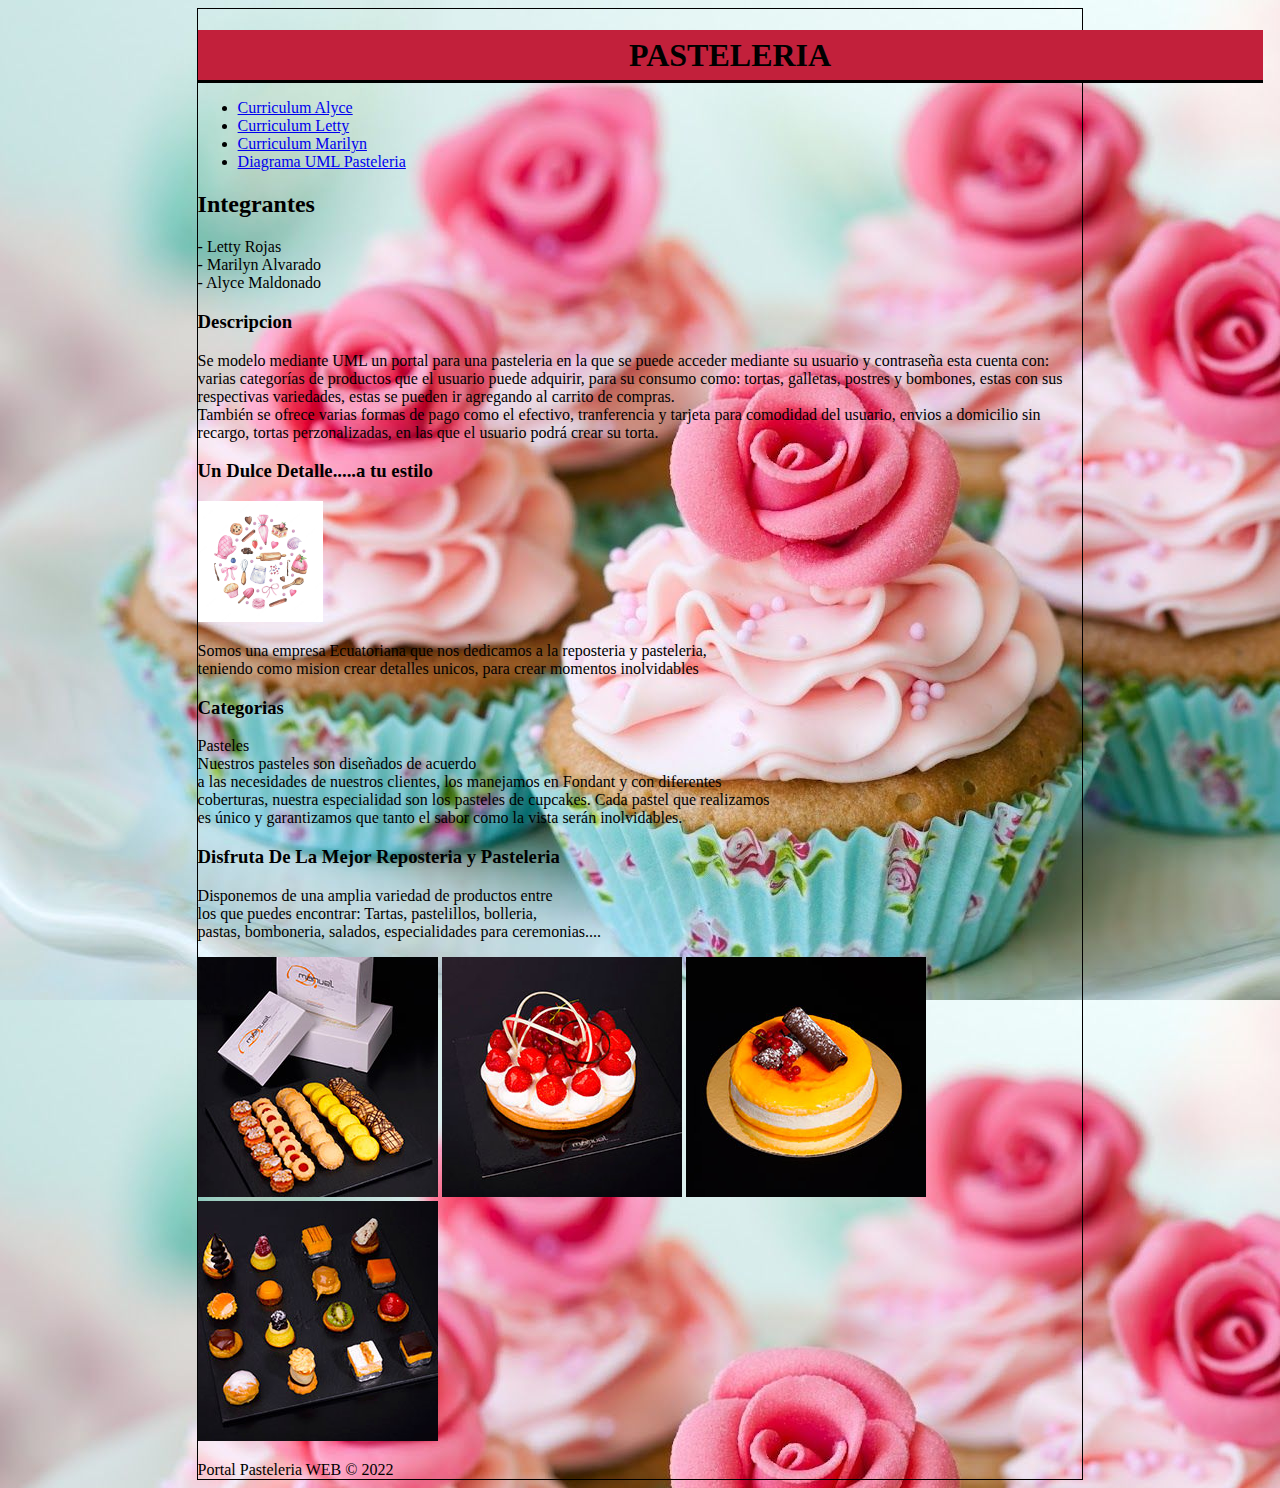
<file: index.html>
<!DOCTYPE html>
<html>
     <head>
         <meta charset="utf-8" />
         <title>
             UML pasteleria 
         </title>
         <link rel="stylesheet" href="style.css"/>

     </head>
     <body>
         
         <div id="container">
             <header>
                <h1>PASTELERIA</h1>
             </header>

             <nav>
                 <ul>
                     <li> 
                    <a href="curriculum.html">
                        Curriculum Alyce
                    </a>
                     </li>
                     <li>
                         <a href="curriculumLetty.html">
                             Curriculum Letty
                         </a>
                     </li>
                     <li>
                        <a href="CurriculumMa.html">
                            Curriculum Marilyn
                        </a>
                    </li>
                    <li>
                        <a href="Final.png">
                            Diagrama UML Pasteleria
                        </a>
                    </li>
                 </ul>
             </nav>

             <section id="content">
                 <article class="article">
                     <h2>Integrantes</h2>
                     <p> - Letty Rojas <br>
                         - Marilyn Alvarado<br>
                         - Alyce Maldonado</p>

                 </article>


                 <article class="article">
                     <h3>Descripcion</h3>
                     <p>Se modelo mediante UML un portal para una pasteleria en la que se puede acceder mediante su usuario y contraseña esta cuenta con:
                        varias categorías de productos que el usuario puede adquirir, 
                        para su consumo como: tortas, galletas, postres y bombones, estas con sus respectivas variedades, estas se pueden ir agregando al carrito de 
                        compras.<br>
                        También se ofrece varias formas de pago como el efectivo, tranferencia y tarjeta para comodidad del usuario, 
                        envios a domicilio sin recargo, tortas perzonalizadas, en las que el usuario podrá crear su torta.</p>
                 </article>

                 <article class="article">
                     <h3>Un Dulce Detalle.....a tu estilo</h3>
                     <p><img src="logotipo.png" width="125"></p>
                     <p>Somos una empresa Ecuatoriana que nos dedicamos a la reposteria y pasteleria, 
                        <br>teniendo como mision  crear detalles unicos, para crear momentos inolvidables</p>

                    </article>

                <article class="article">
                     <h3>Categorias</h3>
                        <p>Pasteles <br> Nuestros pasteles son diseñados de acuerdo <br> 
                        a las necesidades de nuestros clientes, los manejamos en Fondant y con diferentes <br>
                        coberturas, nuestra especialidad son los pasteles de cupcakes. Cada pastel que realizamos <br> 
                        es único y garantizamos que tanto el sabor como la vista serán inolvidables.</p>

                </article>

                 <article class="article">
                    <h3>Disfruta De La Mejor Reposteria y Pasteleria</h3>
                    <p> Disponemos de una amplia variedad de productos entre <br> los que puedes encontrar: Tartas, pastelillos, bolleria, <br> pastas, bomboneria, salados, especialidades para ceremonias....</p>
                    <p><img src="img-1.jpg"> <img src="img-2.jpg"> <img src="img-3.jpg"> <img src="img-4.jpg"></p> 

                </article>
             <footer>
                 Portal Pasteleria WEB &copy; 2022
             </footer>
         </div>

    

</html>
</file>
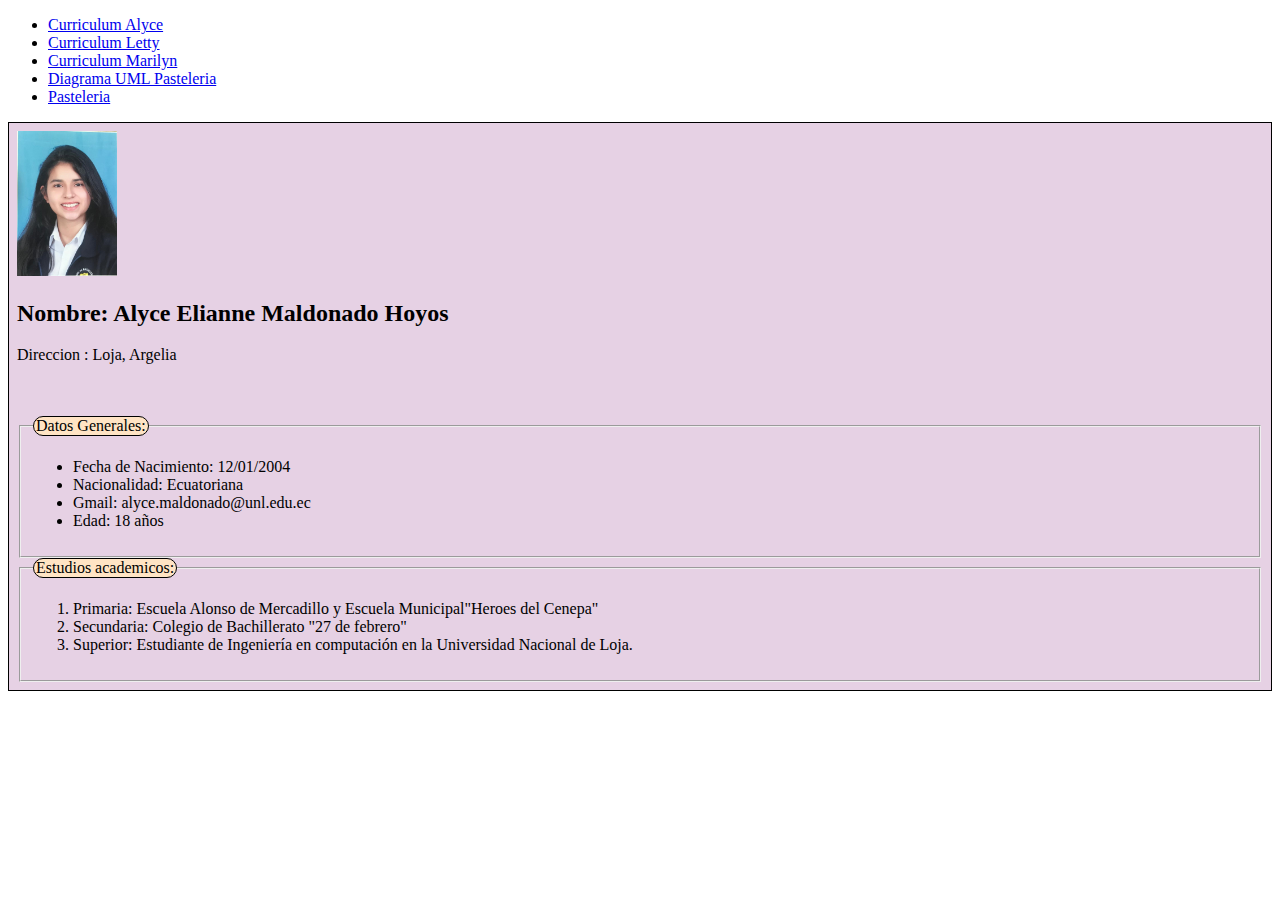
<file: curriculum.html>
<!DOCTYPE html>
<ul>
    <li> 
        <a href="curriculum.html">
            Curriculum Alyce
        </a>
         </li>
         <li>
             <a href="curriculumLetty.html">
                 Curriculum Letty
             </a>
         </li>
         <li>
            <a href="CurriculumMa.html">
                Curriculum Marilyn
            </a>
        </li>
        <li>
            <a href="Final.png">
                Diagrama UML Pasteleria
            </a>
        </li>
        <li>
         <a href="index.html">
             Pasteleria
         </a>
       </li>
</ul>
<html lang="en">
<head>
    
    <title>Curriculum Vitae</title>
    <style>
    #Nombre{
        border: solid 1px;
        padding: 8px;
        background-color: rgb(230, 209, 228);
    }
    legend{
        border: solid 1px;
        border-radius: 15px; 
        background-color:bisque;
    }



    </style>
</head>
<body>
    <div id="Nombre"> 
        <img src="Alyce.jpg" width="100"
        <br>
        <br>
        <h2>Nombre: Alyce Elianne Maldonado Hoyos</h2>
        <p>Direccion : Loja, Argelia </p>
        <br>
        <br>

        <fieldset>
            <legend>Datos Generales: </legend>
            <ul>
                <li>Fecha de Nacimiento: 12/01/2004 </li>
                <li>Nacionalidad: Ecuatoriana </li>
                <li>Gmail: alyce.maldonado@unl.edu.ec</li>
                <li>Edad: 18 años </li>
                
            </ul>
        </fieldset>
        <fieldset>
            <legend>Estudios academicos: </legend>
            <ol>
                <li>Primaria: Escuela Alonso de Mercadillo y Escuela Municipal"Heroes del Cenepa" </li>
                <li>Secundaria: Colegio de Bachillerato "27 de febrero"</li>
                <li>Superior: Estudiante de Ingeniería en computación en la Universidad Nacional de Loja.</li>
        
            </ol>
        </fieldset>


    </div>
</body>
</html>
</file>
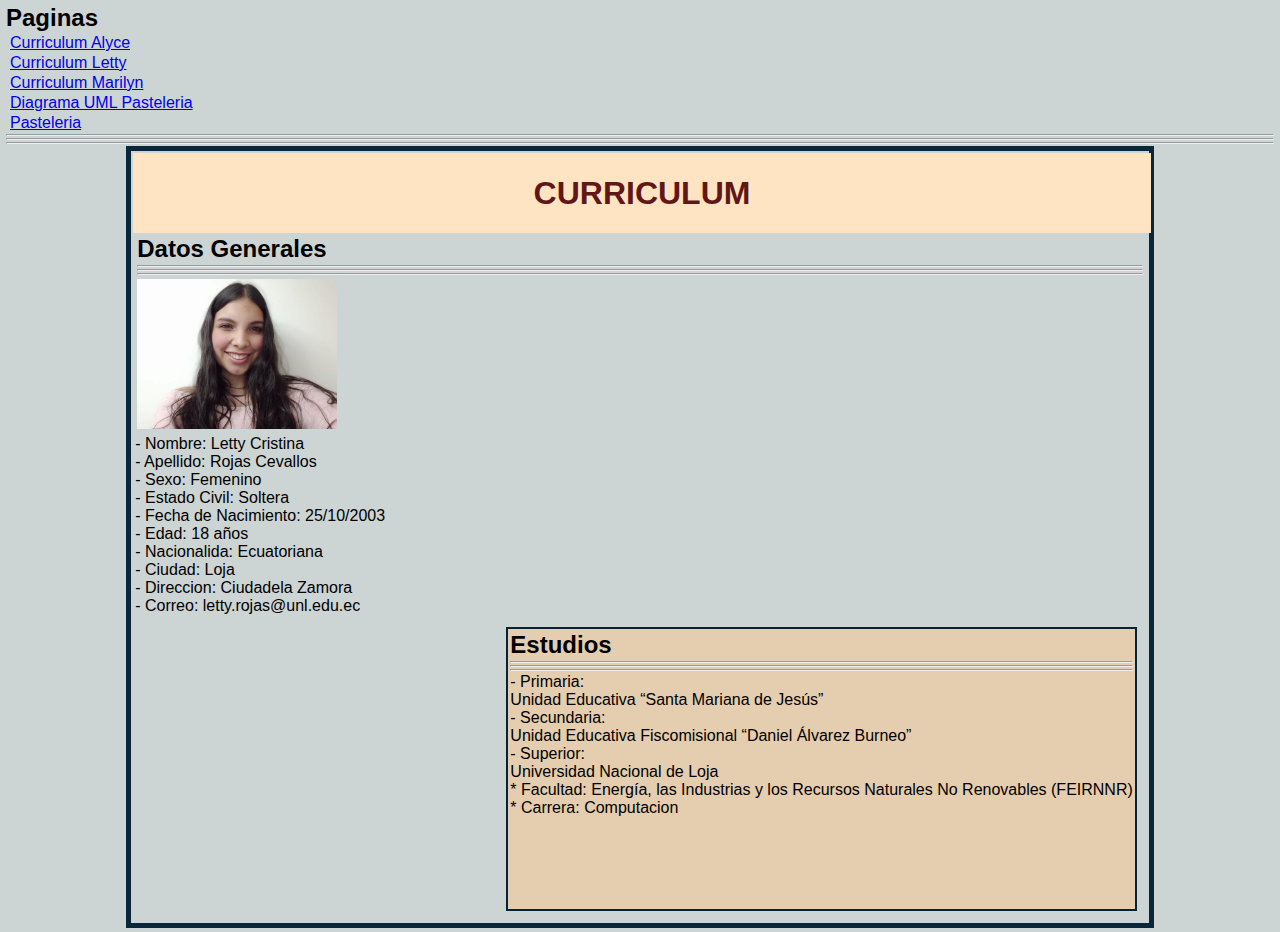
<file: curriculumLetty.html>
<!DOCTYPE html>
<html>
     <head>
         <meta charset="utf-8" />
         <h2>Paginas</h2>
         <ul>
            <li> 
                <a href="curriculum.html">
                    Curriculum Alyce
                </a>
                 </li>
                 <li>
                     <a href="curriculumLetty.html">
                         Curriculum Letty
                     </a>
                 </li>
                 <li>
                    <a href="CurriculumMa.html">
                        Curriculum Marilyn
                    </a>
                </li>
                <li>
                    <a href="Final.png">
                        Diagrama UML Pasteleria
                    </a>
                </li>
                <li>
                 <a href="index.html">
                     Pasteleria
                 </a>
               </li>
        </ul>
         <title>
             CURRICULUM
         </title>
         <hr>
       <link rel="stylesheet" href="estilosLetty.css"
     </head>
     <body>

         <hr>
         <hr>
         <div id="container">
             <header>
                <h1>CURRICULUM</h1>
             </header>
             <section id=" content ">
                <article class=" article ">
                    <h2> Datos Generales </h2>
                    <hr>
                    <hr>
                    <hr>
                    <img width="200px" alt=" " src="Curriculum.jpg"
                    <p>
                       <br/> - Nombre: Letty Cristina <br/>
                       - Apellido: Rojas Cevallos<br/>
                       - Sexo: Femenino <br/>
                       - Estado Civil: Soltera<br/>
                       - Fecha de Nacimiento: 25/10/2003 <br/>
                       - Edad: 18 años<br/> 
                       - Nacionalida: Ecuatoriana <br/>
                       - Ciudad: Loja<br/>
                       - Direccion: Ciudadela Zamora<br/>
                       - Correo: letty.rojas@unl.edu.ec<br/>  
                    </p>
                </article>
             </section>

             <aside>
                <nav>
                    <h2 id= "estudios"> Estudios </h2>
                    <hr>
                    <hr>
                    <hr>
                    <p> - Primaria: <br/>
                        Unidad Educativa “Santa Mariana de Jesús”<br/> 
                        - Secundaria: <br/>
                        Unidad Educativa Fiscomisional “Daniel Álvarez Burneo”<br/>
                        - Superior:<br/>
                        Universidad Nacional de Loja<br/>
                              * Facultad:  Energía, las Industrias y los Recursos Naturales No Renovables (FEIRNNR) <br/>
                                     * Carrera: Computacion <br/>
                    </p>    
                 </nav>      
     </body>
     <div class="clearfix"></div> 
</html>
</file>
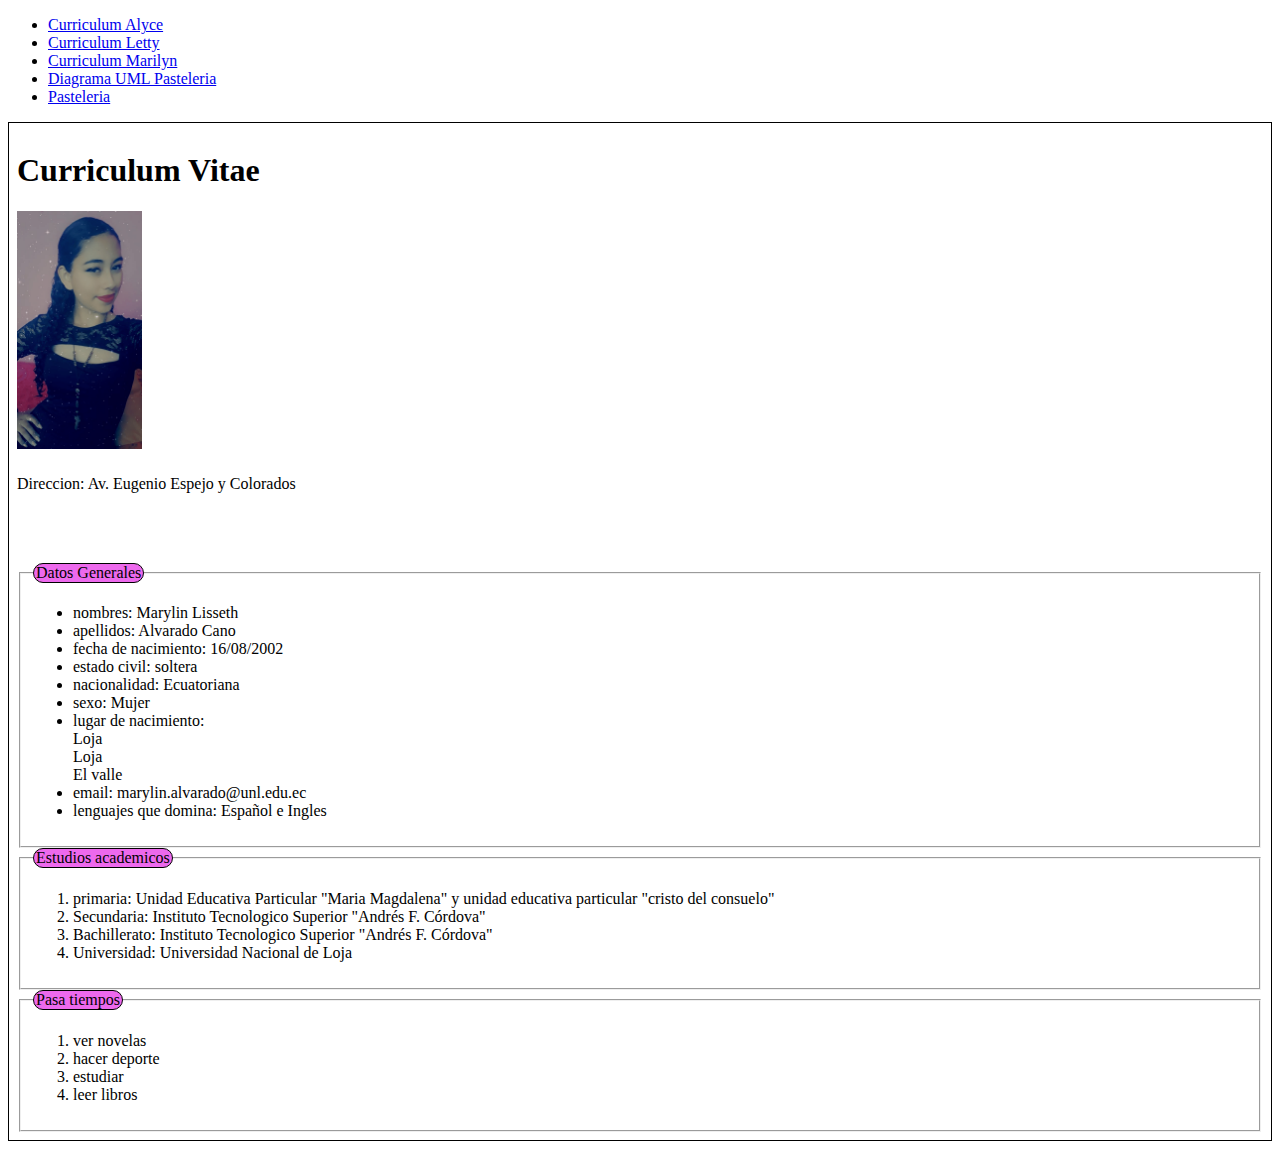
<file: CurriculumMa.html>
<!DOCTYPE html>
<ul>
    <li> 
        <a href="curriculum.html">
            Curriculum Alyce
        </a>
         </li>
         <li>
             <a href="curriculumLetty.html">
                 Curriculum Letty
             </a>
         </li>
         <li>
            <a href="CurriculumMa.html">
                Curriculum Marilyn
            </a>
        </li>
        <li>
            <a href="Final.png">
                Diagrama UML Pasteleria
            </a>
        </li>
        <li>
         <a href="index.html">
             Pasteleria
         </a>
       </li>
</ul>
<html lang="en">
    <head>

        <title>curriculum vitae</title>
        <style>

            #Nombre{
                border: solid 1px;
                padding: 8px;
            }
            legend{
                border: solid 1px;
                border-radius: 15px;
                background-color: rgb(237, 105, 237);
            }
        </style>
    </head>
    <body>
        <div id="Nombre">
            <h1>Curriculum Vitae</h1>
            <h2><img src="foto.png" width="125"></h2>
            <p>Direccion: Av. Eugenio Espejo y Colorados</p>
            <br>
            <br>
            <br>

        
            <fieldset>
                <legend>Datos Generales</legend>
                <ul>
                    <li>nombres: Marylin Lisseth</li>
                    <li>apellidos: Alvarado Cano</li>
                    <li>fecha de nacimiento: 16/08/2002</li>
                    <li>estado civil: soltera</li>
                    <li>nacionalidad: Ecuatoriana</li>
                    <li>sexo:  Mujer</li>
                    <li>lugar de nacimiento: <br> Loja <br> Loja <br> El valle</li>
                    <li>email: marylin.alvarado@unl.edu.ec</li>
                    <li>lenguajes que domina: Español e Ingles</li>

                </ul>


            </fieldset>
            <fieldset>
                <legend>Estudios academicos</legend>
                <ol>
                    <li>primaria: Unidad Educativa Particular "Maria Magdalena" y unidad educativa particular "cristo del consuelo"</li>
                    <li>Secundaria: Instituto Tecnologico Superior "Andrés F. Córdova"</li>
                    <li>Bachillerato: Instituto Tecnologico Superior "Andrés F. Córdova"</li>
                    <li>Universidad: Universidad Nacional de Loja</li>
                </ol>
            </fieldset>

            <fieldset>
                <legend>Pasa tiempos</legend>
                <ol>
                    <li>ver novelas</li>
                    <li>hacer deporte</li>
                    <li>estudiar</li>
                    <li>leer libros</li>
                </ol>
            </fieldset>
        </div>
    </body>
</html>
</file>
<file: style.css>
body{
    background: rgb(253, 220, 220);
    background-image: url("21206.1.jpg") ;
    font-family: Cambria, Cochin, Georgia, Times, 'Times New Roman', serif;
}
#container{
    width: 70%;
    /*width: 110px;*/
    margin: 0px auto;
    border: 1px solid rgb(0, 0, 0);

}
header{
    background: rgb(194, 32, 59) ;
    height: 50px;
    width: 1065px;
    margin: 0px;
    text-align: center;
    line-height: 50px;
    border-bottom: 3px solid black;
}
</file>
<file: estilosLetty.css>
*{
    margin: 2px;
    padding: 0px;
}

body{
    background-color: rgb(205, 212, 212);
    font-family: Impact, Haettenschweiler, 'Arial Narrow Bold', sans-serif;
}

#container{
     width: 80%;
     margin: 2px auto;
     border: 5px solid rgb(9, 38, 59)
}

header{
  background-color: bisque;
  height: 80px;
  width: 100%;
  text-align: center;
  line-height: 80px;
  color: rgb(95, 23, 23);
  border-bottom: 3px;
  border-top: 3px;
  border-left: 3px;
  border-right: 3px;
}

nav{
    float: right;
    list-style: none;
    margin: 10px;
    background-color: rgb(229, 205, 175);
    height: 280px;
    border: 2px solid rgb(5, 35, 56);

}
.clearfix{
    clear:both;
}
</file>
